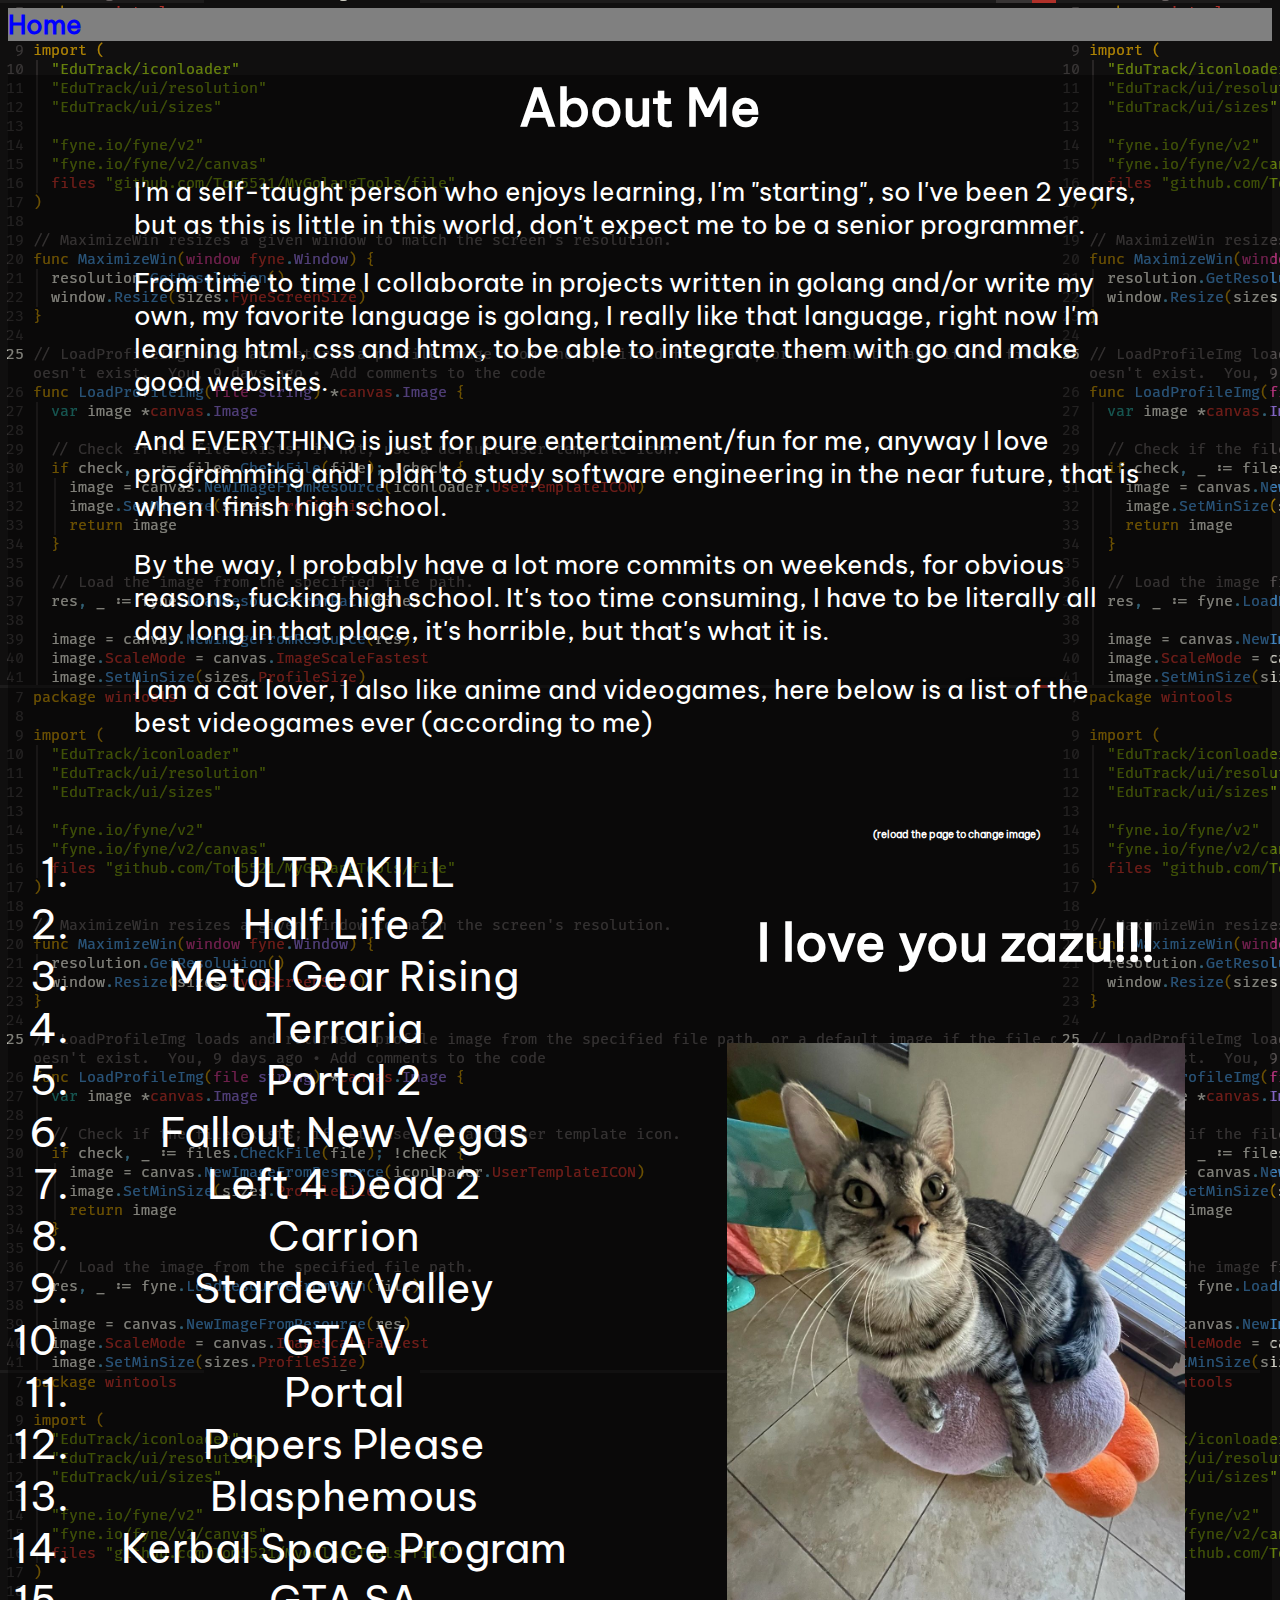
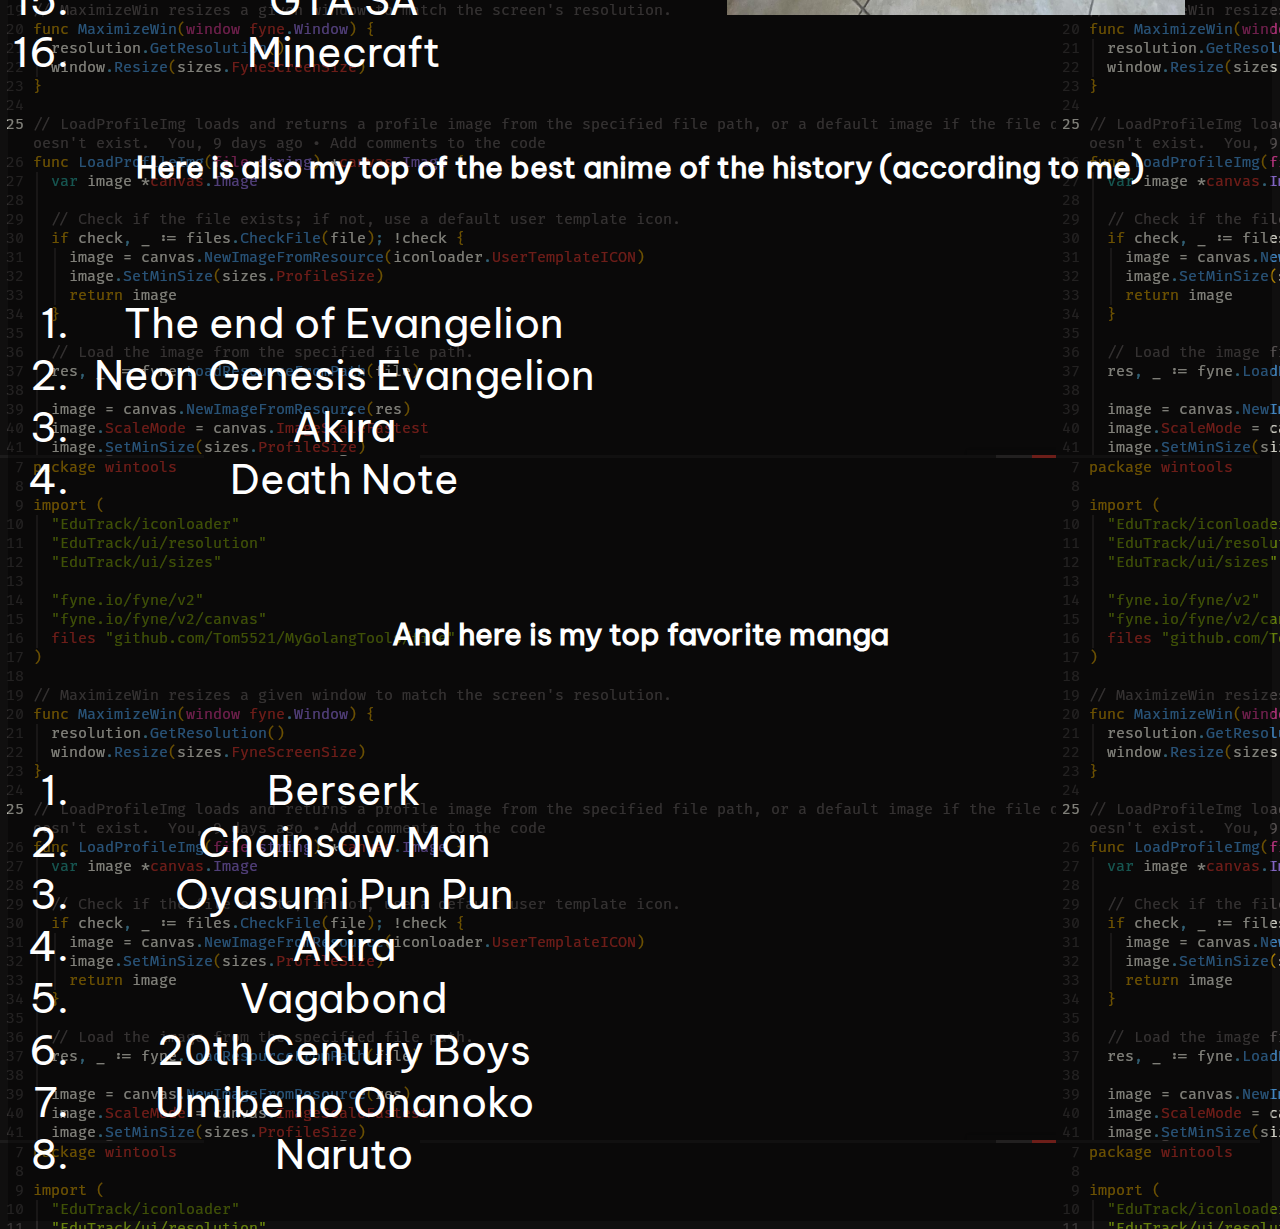
<file: about-me.html>
<!doctype html>
<html lang="en">
  <head>
    <meta charset="UTF-8" />
    <title>About Me</title>
    <link rel="stylesheet" href="css/about-me.css" />
    <link href="css/styles.css" rel="stylesheet" />
    <link rel="stylesheet" href="css/fonts.css" />
    <script src="./wasm_exec.js"></script>
    <script src="./js/embed-zazu-img.js"></script>
  </head>
  <body style="background-image: url(./images/golang-bg.png)">
    <header>
      <a href="index.html" class="link">Home</a>
    </header>
    <div style="background-color: rgba(0, 0, 0, 0.377)">
      <h1 style="text-align: center">About Me</h1>
      <div style="margin-left: 10%; margin-right: 10%">
        <p>
          I'm a self-taught person who enjoys learning, I'm "starting", so I've
          been 2 years, but as this is little in this world, don't expect me to
          be a senior programmer.
        </p>
        <p>
          From time to time I collaborate in projects written in golang and/or
          write my own, my favorite language is golang, I really like that
          language, right now I'm learning html, css and htmx, to be able to
          integrate them with go and make good websites.
        </p>
        <p>
          And EVERYTHING is just for pure entertainment/fun for me, anyway I
          love programming and I plan to study software engineering in the near
          future, that is when I finish high school.
        </p>
        <p>
          By the way, I probably have a lot more commits on weekends, for
          obvious reasons, fucking high school. It's too time consuming, I have
          to be literally all day long in that place, it's horrible, but that's
          what it is.
        </p>
        <p>
          I am a cat lover, I also like anime and videogames, here below is a
          list of the best videogames ever (according to me)
        </p>
      </div>
      <div class="dual-div">
        <div class="dual-div-item" style="font-size: 160%">
          <ol class="bold">
            <li title="When is the ULTRASEX update cumming?">ULTRAKILL</li>
            <li title="Gabe Newell can't count to three :(">Half Life 2</li>
            <li title="Memes. The DNA of the soul">Metal Gear Rising</li>
            <li title="WEEEOOOO WEEEEOOO BUP BIP BIRUP BUP">Terraria</li>
            <li title="I miss you Wheatley :(">Portal 2</li>
            <li title="I support the RNC">Fallout New Vegas</li>
            <li>Left 4 Dead 2</li>
            <li>Carrion</li>
            <li>Stardew Valley</li>
            <li>GTA V</li>
            <li title="The cake is a lie">Portal</li>
            <li title="Glory to Arstotzka">Papers Please</li>
            <li>Blasphemous</li>
            <li>Kerbal Space Program</li>
            <li title="All We Had to Do Was Follow the Damn Train CJ!!!">
              GTA SA
            </li>
            <li>Minecraft</li>
          </ol>
        </div>
        <div class="dual-div-item">
          <h6 style="font-size: 20%">(reload the page to change image)</h6>
          <h4>I love you zazu!!!</h4>
          <a href="https://www.instagram.com/zazubabyman/" target="_blank">
            <img
              id="zazu-img"
              style="width: 80%"
              title=":3"
              alt="Zazu the cat :3"
            />
          </a>
        </div>
      </div>

      <div style="text-align: center">
        <h3>
          Here is also my top of the best anime of the history (according to me)
        </h3>
      </div>
      <div class="dual-div" style="text-align: center">
        <div class="dual-div-item" style="font-size: 160%">
          <ol class="bold">
            <li>The end of Evangelion</li>
            <li title="Get in the EVA Shinji">Neon Genesis Evangelion</li>
            <li>Akira</li>
            <li>Death Note</li>
          </ol>
        </div>
        <div class="dual-div-item">
          <iframe
            width="560"
            height="315"
            src="https://www.youtube.com/embed/fShlVhCfHig?si=2HJN0G1rR3QsZUq_"
            title="YouTube video player"
            frameborder="0"
            allow="accelerometer; autoplay; clipboard-write; encrypted-media; gyroscope; picture-in-picture; web-share"
            allowfullscreen
          ></iframe>
        </div>
      </div>
      <div style="text-align: center">
        <h3>And here is my top favorite manga</h3>
      </div>
      <div class="dual-div" style="text-align: center">
        <div class="dual-div-item" style="font-size: 160%">
          <ol class="bold">
            <li>Berserk</li>
            <li title="Asagod">Chainsaw Man</li>
            <li title=":(">Oyasumi Pun Pun</li>
            <li>Akira</li>
            <li>Vagabond</li>
            <li>20th Century Boys</li>
            <li>Umibe no Onanoko</li>
            <li title="The best yaoi I've ever read">Naruto</li>
          </ol>
        </div>
        <div class="dual-div-item">
          <iframe
            width="560"
            height="315"
            src="https://www.youtube.com/embed/dFlDRhvM4L0?si=bqlARu7x_5oB35Ou"
            title="YouTube video player"
            frameborder="0"
            allow="accelerometer; autoplay; clipboard-write; encrypted-media; gyroscope; picture-in-picture; web-share"
            allowfullscreen
          ></iframe>
        </div>
      </div>
    </div>
  </body>
</html>
</file>
<file: css/about-me.css>
body {
  background: black;
  color: white;
  font-size: 160%;
  font-family: "be-vietnam-pro";
}

header {
  background: grey;
}
</file>
<file: css/styles.css>
/* set default font*/
* {
  /*https://fonts.google.com/specimen/Be+Vietnam+Pro*/
  font-family: be-vietnam-pro;
}

.to-right {
  float: right;
}

.wrap {
  overflow: hidden;
  position: relative;
}

.bg {
  opacity: 0.6;
  position: absolute;

  object-fit: cover;
  width: 100%;
  height: 100%;
}

.content {
  position: relative;
  width: 100%;
}

.dual-div {
  display: flex;
  justify-content: center;
}

.dual-div-item {
  margin-left: 30px;
  margin-right: 30px;
  margin-top: 40px;
  font-size: 200%;
  width: 50%;
  text-align: center;
}

.bold {
  font-family: be-vietnam-pro-black;
}

.link {
  text-decoration: none;
  color: blue;
  font-weight: bold;
}

.center-text {
  text-align: center;
}
</file>
<file: css/fonts.css>
@font-face {
  font-family: be-vietnam-pro;
  src: url(../fonts/Be_Vietnam_Pro/BeVietnamPro-Regular.ttf);
}

@font-face {
  font-family: be-vietnam-pro-black;
  src: url(../fonts/Be_Vietnam_Pro/BeVietnamPro-Black.ttf);
}
</file>
